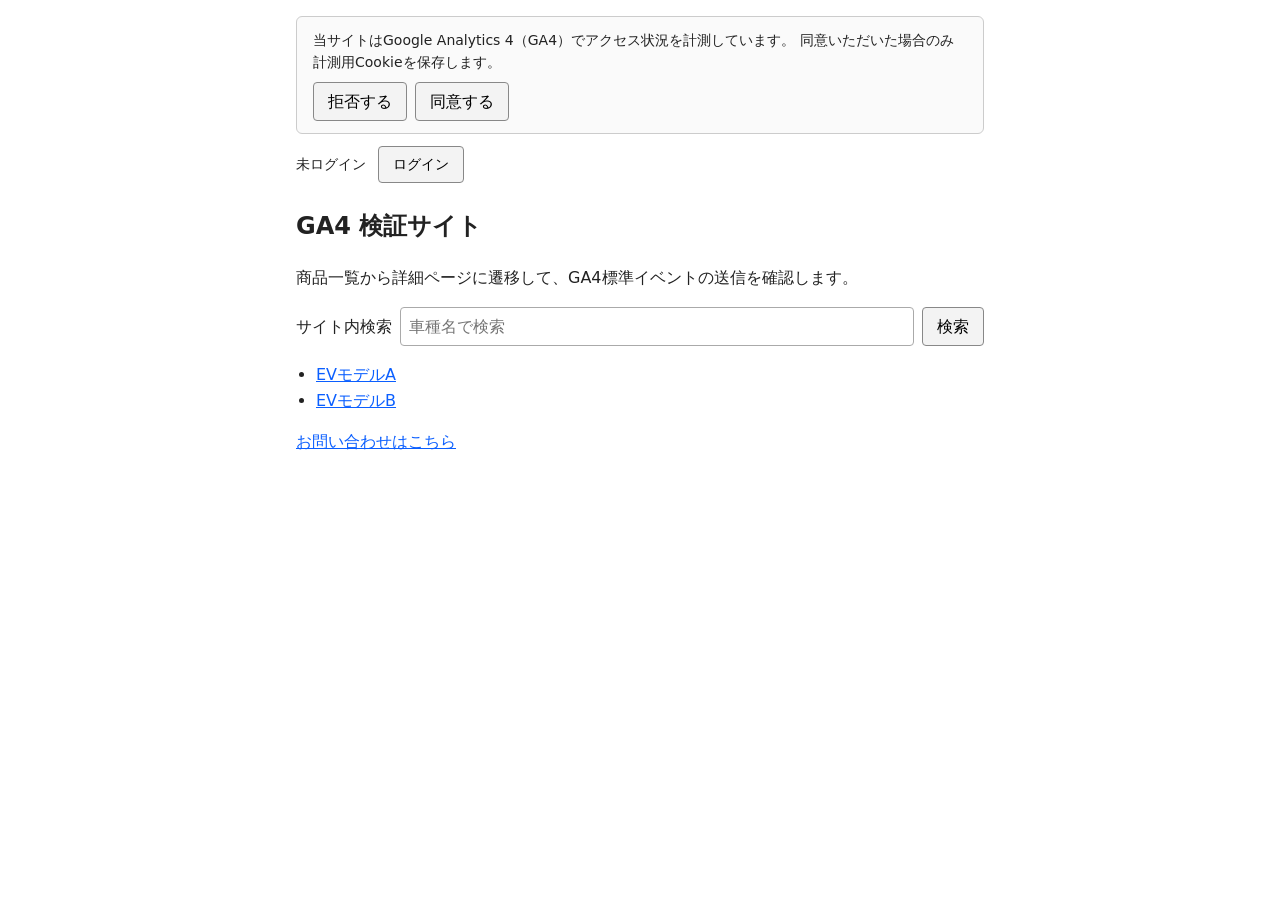
<file: index.html>
<!doctype html>
<html lang="ja">
  <head>
    <meta charset="UTF-8" />
    <meta name="viewport" content="width=device-width, initial-scale=1.0" />
    <title>ga4_web_demo</title>
    <link rel="stylesheet" href="style.css" />

    <!--
      Google Consent Mode v2 — GTMコンテナより先に読み込み、既定値を「保存拒否」にする。
      同意バナー（common.js）でユーザーが選択するまでCookie/分析ストレージへの
      書き込みは行われない（gtag('consent', 'update', ...)で選択結果を反映）。
    -->
    <script>
      window.dataLayer = window.dataLayer || [];
      function gtag() { dataLayer.push(arguments); }
      gtag('consent', 'default', {
        ad_storage: 'denied',
        ad_user_data: 'denied',
        ad_personalization: 'denied',
        analytics_storage: 'denied',
      });
    </script>

    <!--
      user_idはGTMの構成パラメータで読み込むため、GTMコンテナが発火するより前に
      dataLayerへ積んでおく。ログイン切替（common.js）はlocalStorageへ保存した上で
      ページを実リロードし、ここで最新状態を読み直す。
    -->
    <script>
      window.dataLayer.push({
        user_id: window.localStorage.getItem('ga4_demo_login') === 'true' ? 'usr_8f3a1c20' : null,
      });
    </script>

    <!--
      GA4とData 360のタグは、いずれもGTM経由で配信する。
      タグはGTMコンテナ側で設定するため、ここには直書きしない。
    -->
    <!-- Google Tag Manager -->
    <script>(function(w,d,s,l,i){w[l]=w[l]||[];w[l].push({'gtm.start':
    new Date().getTime(),event:'gtm.js'});var f=d.getElementsByTagName(s)[0],
    j=d.createElement(s),dl=l!='dataLayer'?'&l='+l:'';j.async=true;j.src=
    'https://www.googletagmanager.com/gtm.js?id='+i+dl;f.parentNode.insertBefore(j,f);
    })(window,document,'script','dataLayer','GTM-TPVG273L');</script>
    <!-- End Google Tag Manager -->
  </head>
  <body>
    <!-- Google Tag Manager (noscript) -->
    <noscript><iframe src="https://www.googletagmanager.com/ns.html?id=GTM-TPVG273L"
    height="0" width="0" style="display:none;visibility:hidden"></iframe></noscript>
    <!-- End Google Tag Manager (noscript) -->

    <main class="app">
      <div id="site-header"></div>

      <section>
        <h1>GA4 検証サイト</h1>
        <p>商品一覧から詳細ページに遷移して、GA4標準イベントの送信を確認します。</p>

        <form id="search-form">
          <label for="keyword">サイト内検索</label>
          <input id="keyword" name="keyword" type="text" placeholder="車種名で検索" />
          <button type="submit">検索</button>
        </form>

        <ul id="product-list"></ul>

        <p><a href="contact.html">お問い合わせはこちら</a></p>
      </section>
    </main>

    <script src="common.js"></script>
    <script src="home.js"></script>
  </body>
</html>
</file>
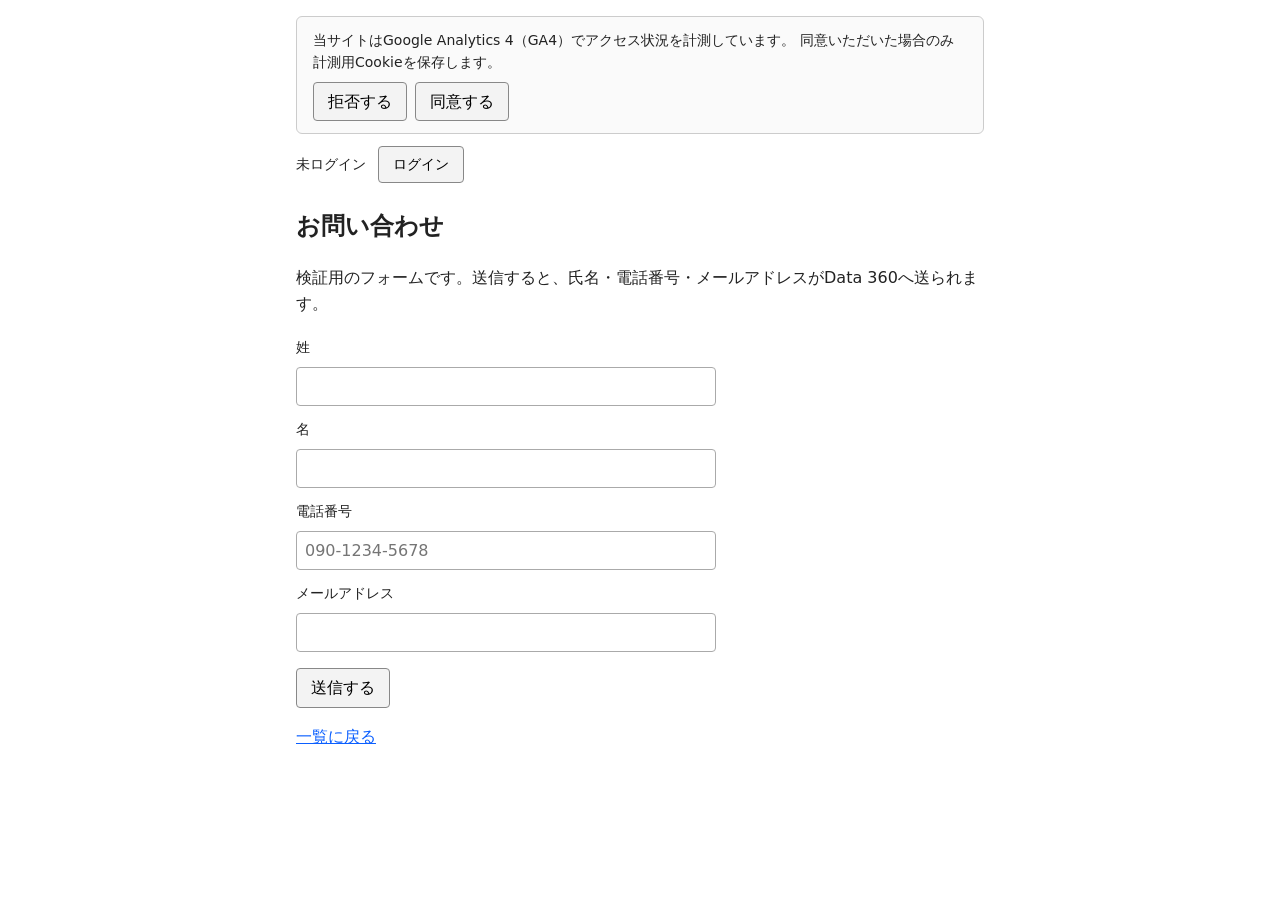
<file: contact.html>
<!doctype html>
<html lang="ja">
  <head>
    <meta charset="UTF-8" />
    <meta name="viewport" content="width=device-width, initial-scale=1.0" />
    <title>お問い合わせ | ga4_web_demo</title>
    <link rel="stylesheet" href="style.css" />

    <!-- Google Consent Mode v2（既定値: 保存拒否）。index.html と同じ内容 -->
    <script>
      window.dataLayer = window.dataLayer || [];
      function gtag() { dataLayer.push(arguments); }
      gtag('consent', 'default', {
        ad_storage: 'denied',
        ad_user_data: 'denied',
        ad_personalization: 'denied',
        analytics_storage: 'denied',
      });
    </script>

    <!-- user_id をGTMより先にdataLayerへ積む。index.html と同じ内容 -->
    <script>
      window.dataLayer.push({
        user_id: window.localStorage.getItem('ga4_demo_login') === 'true' ? 'usr_8f3a1c20' : null,
      });
    </script>

    <!-- Google Tag Manager -->
    <script>(function(w,d,s,l,i){w[l]=w[l]||[];w[l].push({'gtm.start':
    new Date().getTime(),event:'gtm.js'});var f=d.getElementsByTagName(s)[0],
    j=d.createElement(s),dl=l!='dataLayer'?'&l='+l:'';j.async=true;j.src=
    'https://www.googletagmanager.com/gtm.js?id='+i+dl;f.parentNode.insertBefore(j,f);
    })(window,document,'script','dataLayer','GTM-TPVG273L');</script>
    <!-- End Google Tag Manager -->
  </head>
  <body>
    <!-- Google Tag Manager (noscript) -->
    <noscript><iframe src="https://www.googletagmanager.com/ns.html?id=GTM-TPVG273L"
    height="0" width="0" style="display:none;visibility:hidden"></iframe></noscript>
    <!-- End Google Tag Manager (noscript) -->

    <main class="app">
      <div id="site-header"></div>

      <section>
        <h1>お問い合わせ</h1>
        <p>検証用のフォームです。送信すると、氏名・電話番号・メールアドレスがData 360へ送られます。</p>

        <form id="contact-form" class="contact-form" novalidate>
          <label for="lastName">姓</label>
          <input id="lastName" name="lastName" type="text" autocomplete="family-name" required />

          <label for="firstName">名</label>
          <input id="firstName" name="firstName" type="text" autocomplete="given-name" required />

          <label for="phone">電話番号</label>
          <input id="phone" name="phone" type="tel" autocomplete="tel" placeholder="090-1234-5678" required />

          <label for="email">メールアドレス</label>
          <input id="email" name="email" type="email" autocomplete="email" required />

          <button type="submit">送信する</button>
        </form>

        <p id="contact-result" role="status"></p>
        <p><a href="index.html">一覧に戻る</a></p>
      </section>
    </main>

    <script src="common.js"></script>
    <script src="contact.js"></script>
  </body>
</html>
</file>
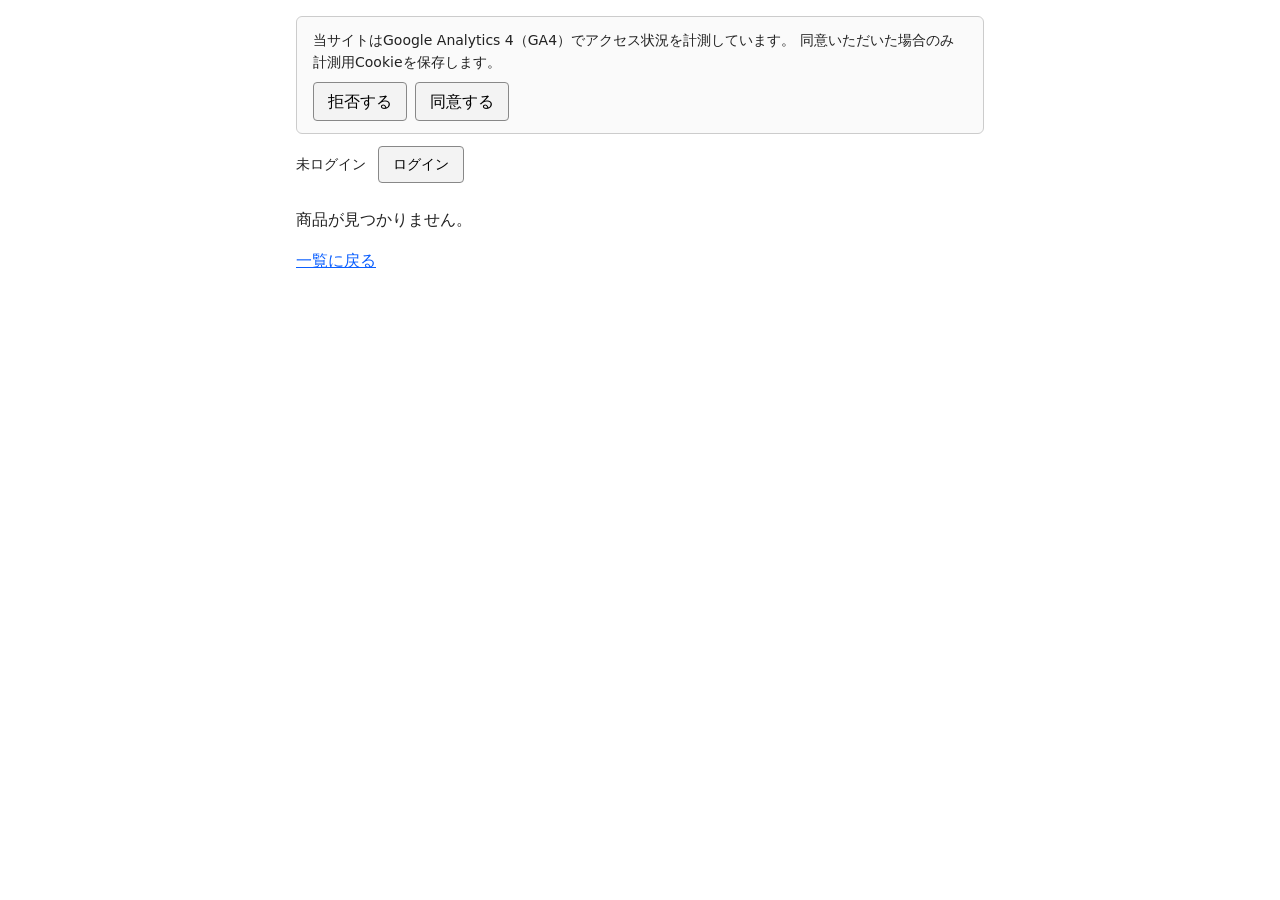
<file: product.html>
<!doctype html>
<html lang="ja">
  <head>
    <meta charset="UTF-8" />
    <meta name="viewport" content="width=device-width, initial-scale=1.0" />
    <title>商品詳細 | ga4_web_demo</title>
    <link rel="stylesheet" href="style.css" />

    <!-- Google Consent Mode v2（既定値: 保存拒否）。index.html と同じ内容 -->
    <script>
      window.dataLayer = window.dataLayer || [];
      function gtag() { dataLayer.push(arguments); }
      gtag('consent', 'default', {
        ad_storage: 'denied',
        ad_user_data: 'denied',
        ad_personalization: 'denied',
        analytics_storage: 'denied',
      });
    </script>

    <!-- user_id をGTMより先にdataLayerへ積む。index.html と同じ内容 -->
    <script>
      window.dataLayer.push({
        user_id: window.localStorage.getItem('ga4_demo_login') === 'true' ? 'usr_8f3a1c20' : null,
      });
    </script>

    <!-- Google Tag Manager -->
    <script>(function(w,d,s,l,i){w[l]=w[l]||[];w[l].push({'gtm.start':
    new Date().getTime(),event:'gtm.js'});var f=d.getElementsByTagName(s)[0],
    j=d.createElement(s),dl=l!='dataLayer'?'&l='+l:'';j.async=true;j.src=
    'https://www.googletagmanager.com/gtm.js?id='+i+dl;f.parentNode.insertBefore(j,f);
    })(window,document,'script','dataLayer','GTM-TPVG273L');</script>
    <!-- End Google Tag Manager -->
  </head>
  <body>
    <!-- Google Tag Manager (noscript) -->
    <noscript><iframe src="https://www.googletagmanager.com/ns.html?id=GTM-TPVG273L"
    height="0" width="0" style="display:none;visibility:hidden"></iframe></noscript>
    <!-- End Google Tag Manager (noscript) -->

    <main class="app">
      <div id="site-header"></div>
      <section id="product-detail"></section>
    </main>

    <script src="common.js"></script>
    <script src="product.js"></script>
  </body>
</html>
</file>
<file: style.css>
* { box-sizing: border-box; }

body {
  margin: 0;
  font-family: system-ui, -apple-system, 'Hiragino Sans', 'Noto Sans JP', sans-serif;
  line-height: 1.6;
  color: #222;
  background: #fff;
}

.app { max-width: 720px; margin: 0 auto; padding: 16px; }

button {
  font: inherit;
  padding: 6px 14px;
  border: 1px solid #888;
  border-radius: 4px;
  background: #f3f3f3;
  cursor: pointer;
}
button:hover { background: #e6e6e6; }

.consent-banner {
  padding: 12px 16px;
  margin-bottom: 12px;
  border: 1px solid #ccc;
  border-radius: 6px;
  background: #fafafa;
}
.consent-banner p { margin: 0 0 8px; font-size: 14px; }
.consent-banner__actions { display: flex; gap: 8px; }

.login-toggle {
  display: flex;
  align-items: center;
  gap: 12px;
  margin-bottom: 24px;
  font-size: 14px;
}

form { display: flex; align-items: center; gap: 8px; margin: 16px 0; }
input[type='text'],
input[type='tel'],
input[type='email'] { flex: 1; padding: 6px 8px; font: inherit; border: 1px solid #aaa; border-radius: 4px; }

.contact-form { flex-direction: column; align-items: stretch; max-width: 420px; }
.contact-form label { font-size: 14px; margin-top: 4px; }
.contact-form button { align-self: flex-start; margin-top: 8px; }
ul { padding-left: 20px; }
a { color: #0b5fff; }
</file>
